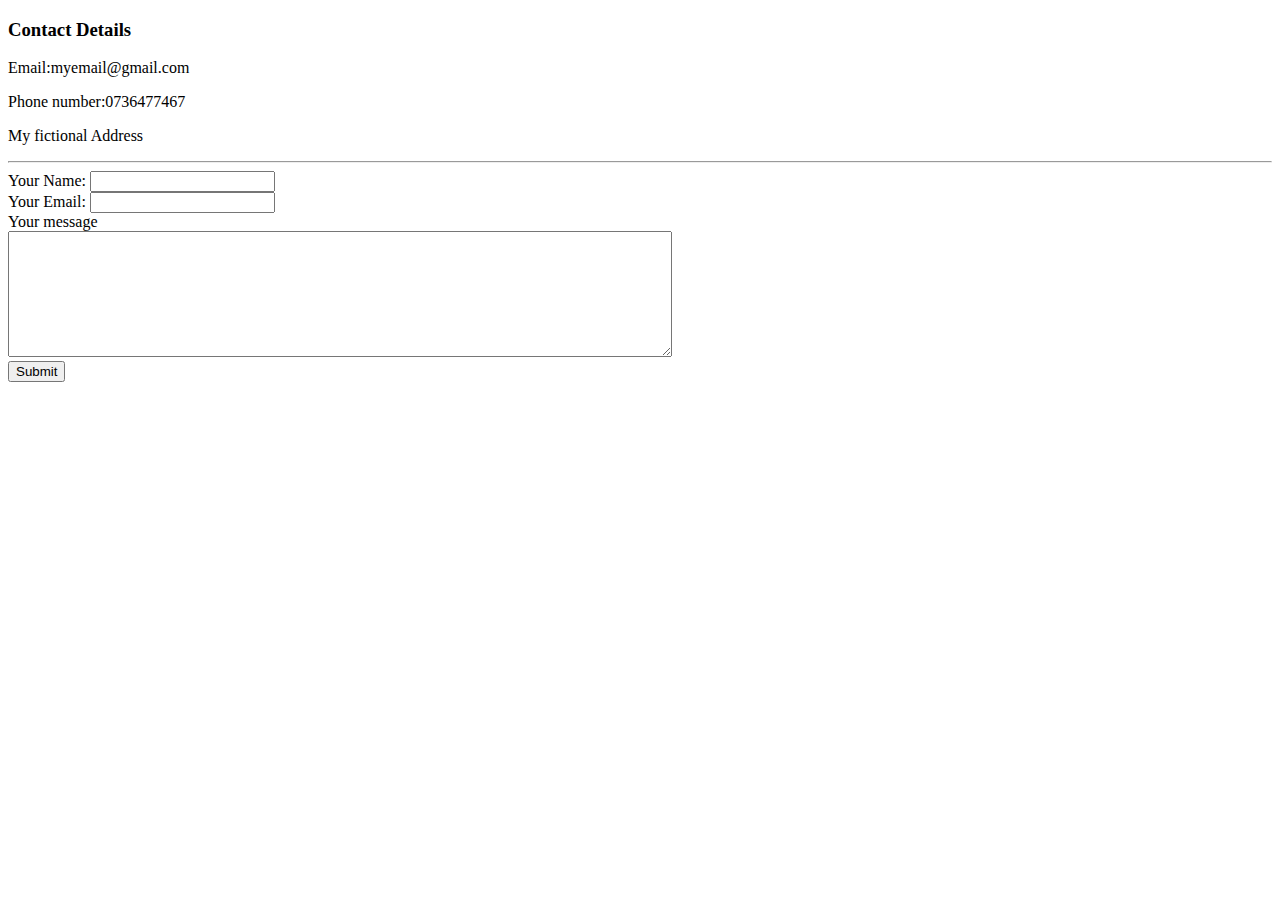
<file: contact-me.html>
<!DOCTYPE html>
<html>
  <head>
    <meta charset="utf-8">
    <title>Contact Details</title>
  </head>
  <body>
    <h3>Contact Details</h3>
    <p>Email:myemail@gmail.com</p>
    <p>Phone number:0736477467</p>
    <p>My fictional Address</p>
<hr>
    <form action="mailto:ab9laziz@gmail.com" method="post" enctype="text/plain">
      <label>Your Name:</label>
      <input type="text" name="yourName"><br>
      <label>Your Email:</label>
      <input type="email" name="yourEmail"><br>
    <label>Your message</label><br>
      <textarea name="yourMessage" rows="8" cols="80"></textarea><br>
      <input type="submit">
    </form>


  </body>
</html>
</file>
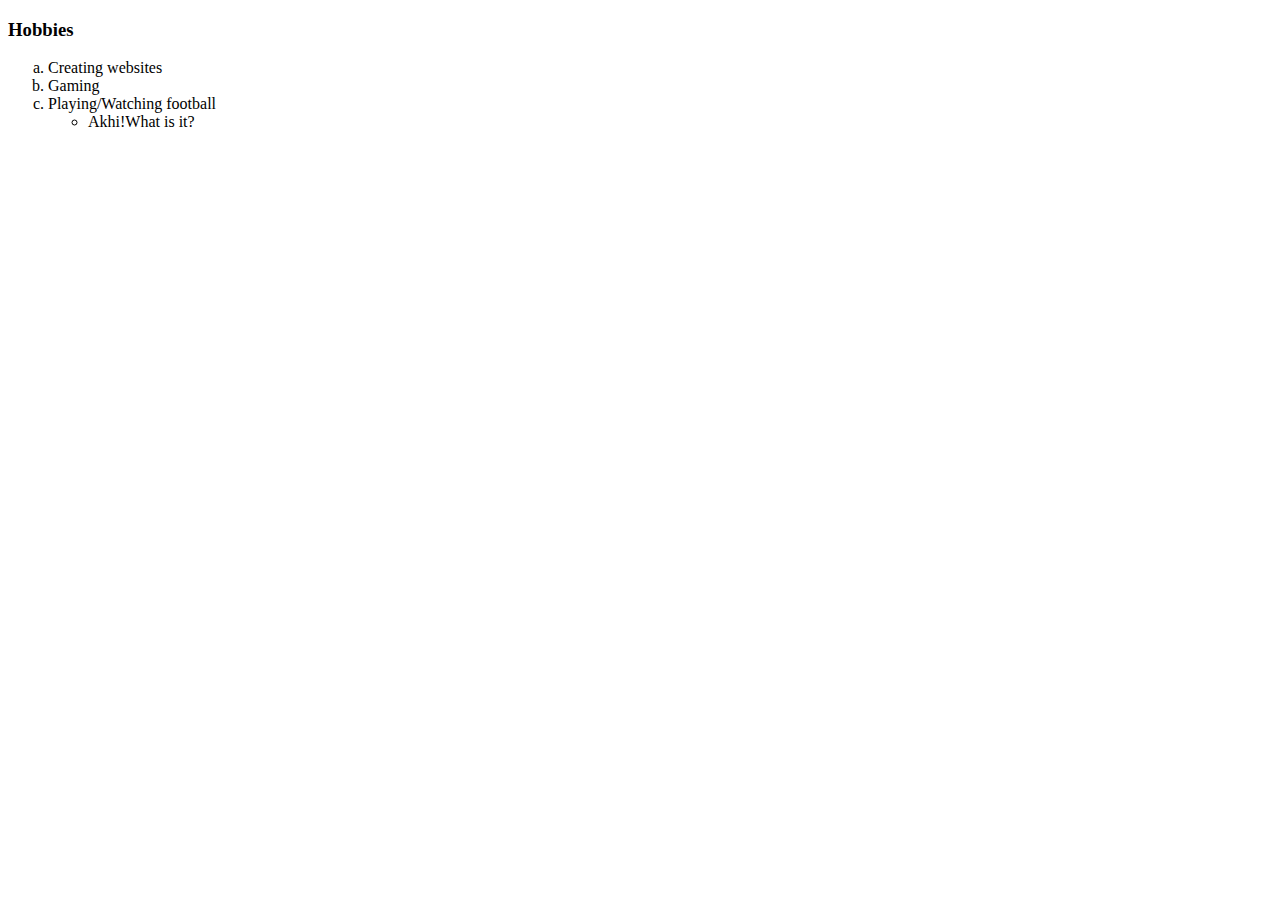
<file: hobbies.html>
<!DOCTYPE html>
<html>
  <head>
    <meta charset="utf-8">
    <title>Hobbies Page</title>
  </head>
  <body>
    <h3>Hobbies</h3>
    <ol type="a">
      <li>Creating websites</li>
      <li>Gaming</li>
      <li>Playing/Watching football</li>
      <ul>
        <li>Akhi!What is it?</li>
      </ul>
    </ol>
  </body>
</html>
</file>
